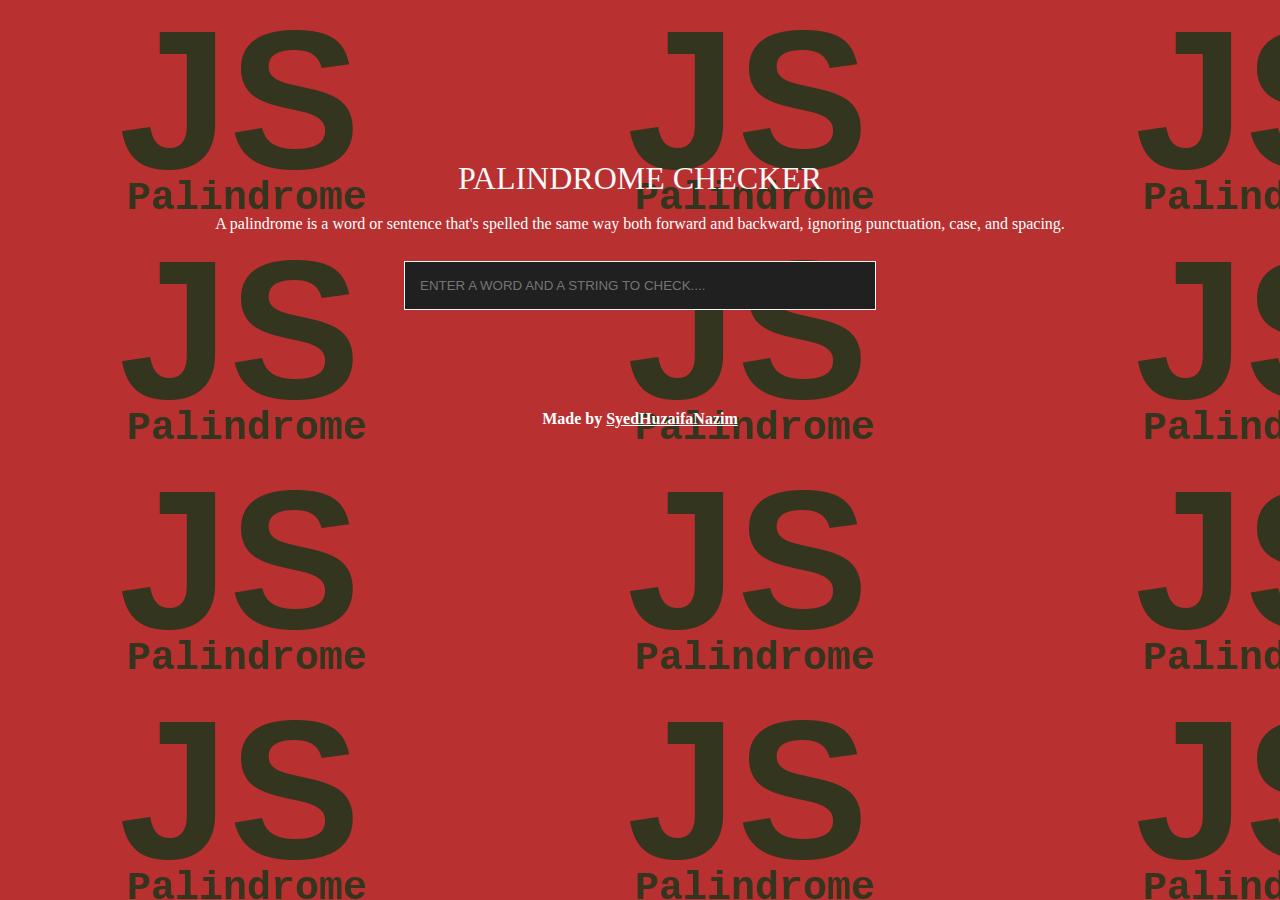
<file: index.html>
<!DOCTYPE html>
<html lang="en">
<head>
    <meta charset="UTF-8">
    <meta name="viewport" content="width=device-width, initial-scale=1.0">
    <title>Plaindrome Word Checker</title>
    <link rel="stylesheet" href="style.css">

</head>
<body>
    <div class="container">
        <div class="Form">
    
            <h1>PALINDROME CHECKER</h1>
            <br>
            <p style="color:white;font-family: cursive;"> A palindrome is a word or sentence that's spelled the same way both forward and backward, ignoring
                punctuation, case, and spacing.</p>
            <br>
            <input type="text" class="inputbox" oninput="palindrome()" placeholder="Enter a word and a string to check....">
            <p class="list"></p>
        </div>
    </div>
    <div style="margin-top: 40px">
        <div class="made-with">
            <h4 class="color" style="color:white;font-family: cursive;">Made by <a href="https://github.com/SyedHuzaifaNazim" style="color:white;font-family: cursive;">SyedHuzaifaNazim</a></h4>
        </div>


    <script src="script.js"></script>
</body>
</html>
</file>
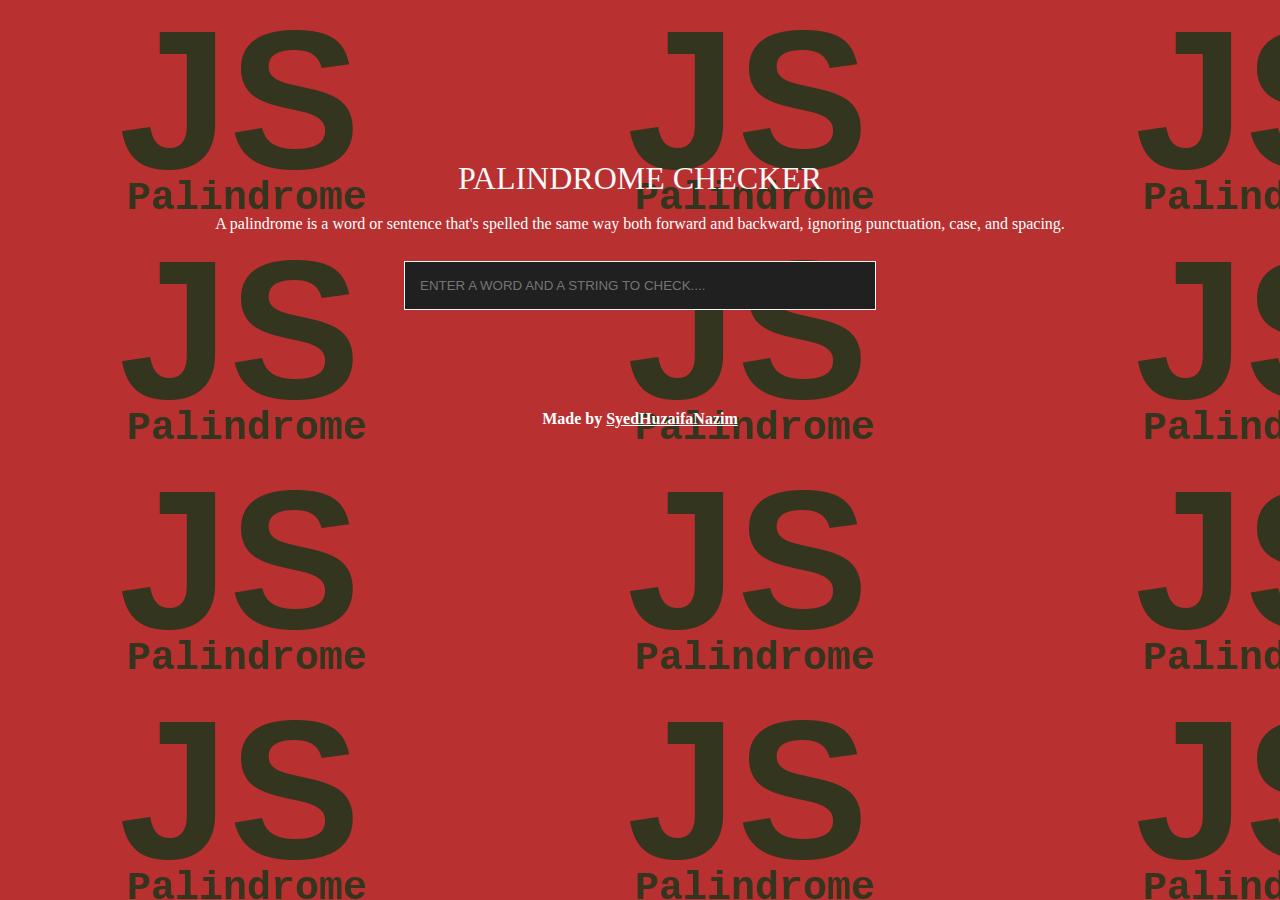
<file: palindrome.html>
<!DOCTYPE html>
<html lang="en">
<head>
    <link href="style.css" rel="stylesheet">
    <meta name="viewport" content="width=device-width, initial-scale=1">
    <meta charset="utf-8"/>
    <title>Palindrome Checker</title>
    <link rel="stylesheet" href="https://cdnjs.cloudflare.com/ajax/libs/font-awesome/4.7.0/css/font-awesome.min.css">
    <script src="script.js" type="text/javascript" charset="utf-8"></script>
</head>
<body>
<div class="container">
    <div class="Form">

        <h1><strong>PALINDROME CHECKER</strong></h1>
        <br>
        <p style="color:white;font-family: cursive;"> A palindrome is a word or sentence that's spelled the same way both forward and backward, ignoring
            punctuation, case, and spacing.</p>
        <br>
        <input type="text" class="inputbox" oninput="palindrome()" placeholder="Enter a word and a string to check....">
        <p class="list"></p>
    </div>
</div>
<div style="margin-top: 40px">
    <div class="made-with">
        <h4 class="color" style="color:white;font-family: cursive;">Made by <a href="https://github.com/SyedHuzaifaNazim" style="color:white;font-family: cursive;">SyedHuzaifaNazim</a></h4>
    </div>

    <!-- <div style="color:white;margin-top:15px; font-family: cursive;">Connect with me:</div>
    <br>
    <div class="social-icons">
        <a href="https://github.com/SyedHuzaifaNazim" target="_blank">
            <i class="fa fa-github" style="font-size:30px; color:white"></i>
        </a>
        <a href="https://www.linkedin.com/in/syed-huzaifa-nazim-a861b727a" target="_blank">
            <i class="fa fa-linkedin" style="font-size:30px; color:white"></i>
        </a>
    </div> -->


    
</div>
</body>
</html>
</file>
<file: style.css>
*{
    padding:0;
    margin:0;
}
body{
    background-color: #202020;
    margin: 60px auto;
    text-align:center;
    background: url(./1_tZYhjWg5iPPwWo_n9yFglw.png);
}
h1{
    font-family: cursive;
    padding-top:100px;
    color:#f6f8fa;
    font-weight:100;
    
}
h3{
    font-weight:lighter;
    font-family: cursive;
    padding-top:10px;
    color:#f6f8fa;
    font-weight:100;
    word-spacing:1;
}
.inputbox{
    border:1px solid #f6f8fa;
    padding:10px;
    text-indent:5px;
    width:450px;
    background-color:#202020;
    margin:10px;
    text-transform:uppercase;
    color:#f6f8fa;
    font-weight:lighter;
}
.list{
    color:#f6f8fa;
    font-size:20px;
    padding-top:50px;
}


/* .......password.....*/
div.password {
  position: relative;
  display: inline-block;
}

input {
  padding-right: 2.4em;
  height: 2em;
}

input::-ms-reveal {
  display: none;
}

span {
  position: absolute;
  right: 1px;
  top: 50%;
  transform: translateY(-50%);
  z-index: 100;
}

span svg {
  background-color: white;
  display: block;
  padding: .2em;
  width: 1.3em;
  height: 1.3em;
}
</file>
